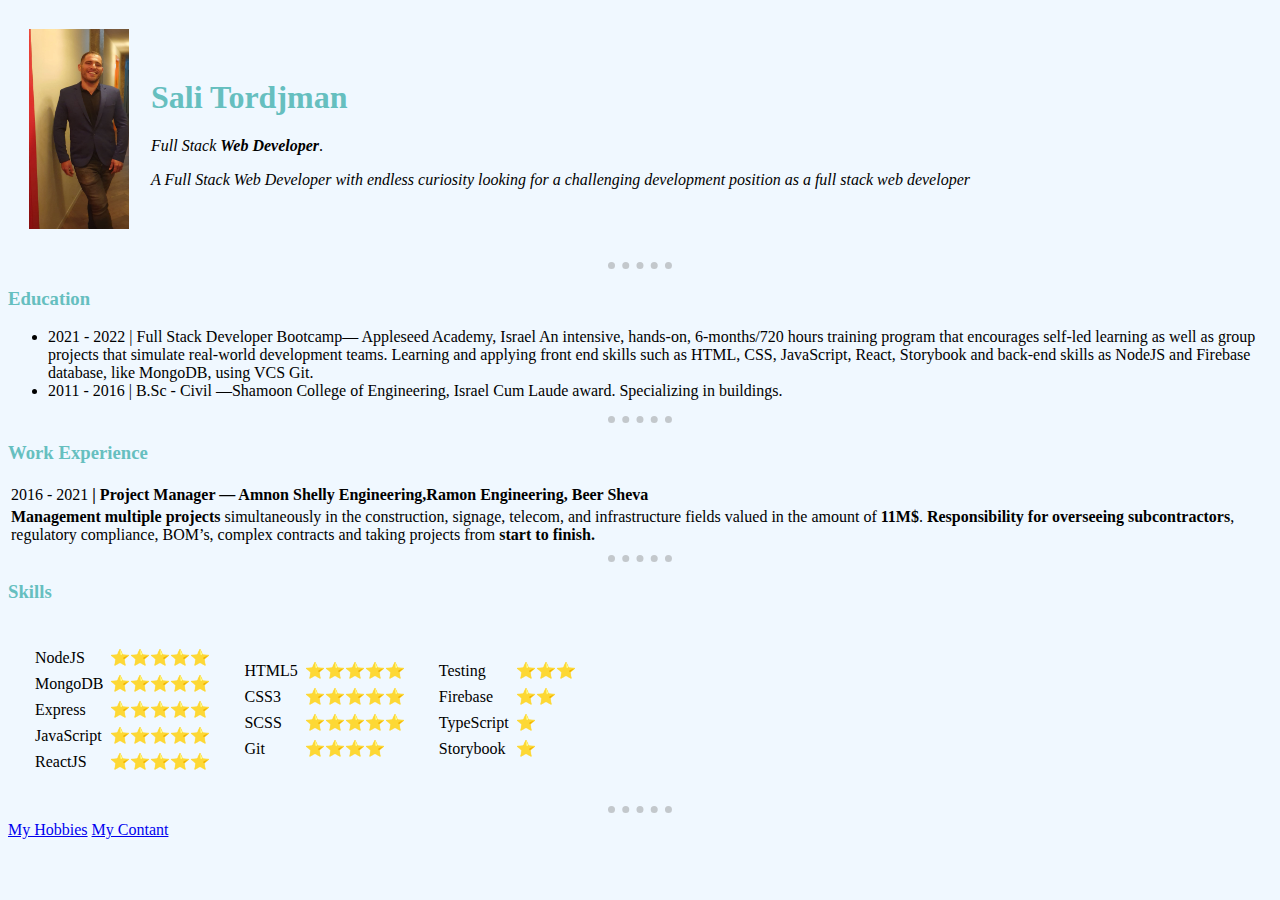
<file: index.html>
<!DOCTYPE html>
<html>
<head>
  <meta charset="UTF-8">
  <title>🤴Sali's Personal Site</title>
  <link rel="stylesheet" href="css/styles.css">
</head>
<body>
  <table cellspacing="20">
    <tr>
      <td><img src="images/sali.jpeg" alt="Sali profile picture" width="100" height="200" ></td>
      <td>
        <h1>Sali Tordjman</h1>
        <p><em>Full Stack <strong> Web Developer</strong></em>.</p>
        <p><em>A Full Stack Web Developer with endless curiosity looking for a challenging development position as a full stack web developer</em></p>
      </td>
    </tr>
  </table>
  <hr>
  <h3>Education</h3>
  <p>
    <ul>
      <li>2021 - 2022 | Full Stack Developer Bootcamp— Appleseed Academy, Israel
        An intensive, hands-on, 6-months/720 hours training program that encourages
        self-led learning as well as group projects that simulate real-world development teams.
        Learning and applying front end skills such as HTML, CSS, JavaScript, React, Storybook
        and back-end skills as NodeJS and Firebase database, like MongoDB, using VCS Git.</li>
        <li>2011 - 2016 | B.Sc - Civil —Shamoon College of Engineering, Israel
          Cum Laude award. Specializing in buildings.</li>
    </ul>
  </p>
  <hr>
  <h3>Work Experience</h3>
  <table>
    <tr>
      <td>2016 - 2021 <strong>| Project Manager — Amnon Shelly Engineering,Ramon Engineering,
        Beer Sheva</strong></td>
      </tr>
      <tr>
        <td>
          <strong>Management multiple projects </strong>simultaneously in the construction, signage, telecom,
          and infrastructure fields valued in the amount of <strong>11M$</strong>.
          <strong>Responsibility for overseeing subcontractors</strong>, regulatory compliance, BOM’s, complex
          contracts and taking projects from <strong>start to finish<strong>.
          </td>
        </tr>
      </table>
      <hr>
  <h3>Skills</h3>
  <table cellspacing="20">
    <tr>
      <td>
        <table cellspacing="5">
          <tr><td>NodeJS</td><td>⭐⭐⭐⭐⭐</td></tr>
          <tr><td>MongoDB</td><td>⭐⭐⭐⭐⭐</td></tr>
          <tr><td>Express</td><td>⭐⭐⭐⭐⭐</td></tr>
          <tr><td>JavaScript</td><td>⭐⭐⭐⭐⭐</td></tr>
          <tr><td>ReactJS</td><td>⭐⭐⭐⭐⭐</td></tr>
        </table>
      </td>
      <td>   
        <table cellspacing="5">
          <tr><td>HTML5</td><td>⭐⭐⭐⭐⭐</td></tr>
          <tr><td>CSS3</td><td>⭐⭐⭐⭐⭐</td></tr>
          <tr><td>SCSS</td><td>⭐⭐⭐⭐⭐</td></tr>
          <tr><td>Git</td><td>⭐⭐⭐⭐</td></tr>
        </table>
      </td>
      <td>   
        <table cellspacing="5">
          <tr><td>Testing</td><td>⭐⭐⭐</td></tr>
          <tr><td>Firebase</td><td>⭐⭐</td></tr>
          <tr><td>TypeScript</td><td>⭐</td></tr>
          <tr><td>Storybook</td><td>⭐</td></tr>
        </table>
      </td>
    </tr>
  </table>
  <hr>
  <a href="hobbies.html">My Hobbies</a>
  <a href="contant.html">My Contant</a>

</body>
</html>
</file>
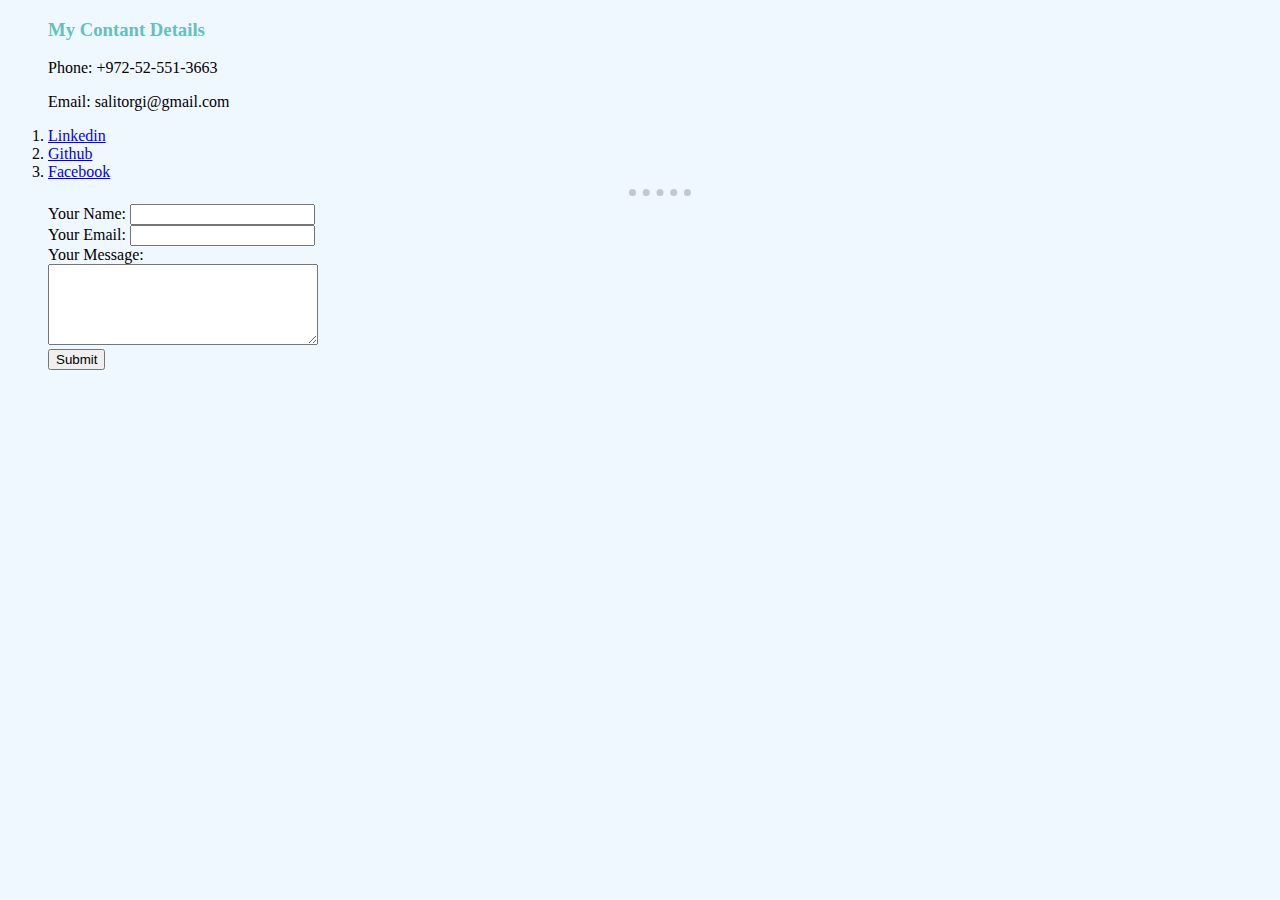
<file: contant.html>
<!DOCTYPE html>
<html>
<head>
  <meta charset="UTF-8">
  <title>Contant Me</title>
  <link rel="stylesheet" href="css/styles.css">
</head>
<body>
  <ol>
    <h3>My Contant Details</h3>
    <p>Phone: +972-52-551-3663</p>
    <p>Email: salitorgi@gmail.com</p>
    <li><a href="https://www.linkedin.com/in/sali-tordjman-437a71222/" target="_blank">Linkedin</a></li>
    <li><a href="https://github.com/salitordjman" target="_blank">Github</a></li>
    <li><a href="https://www.facebook.com/sali.torgman" target="_blank">Facebook</a></li>
    <hr>
    <form action="mailto:sfff@gmail.com" method="post" enctype="text/plain">
      <label>Your Name:</label>
      <input type="text" name="yourName" value=""><br>
      <label>Your Email:</label>
      <input type="email" name="yourEmail" value=""><br>
      <label>Your Message:</label><br>
      <textarea name="yourMessage" cols="31" rows="5"></textarea><br>
      <input type="submit">
    </form>
  </ol>
</body>
</html>
</file>
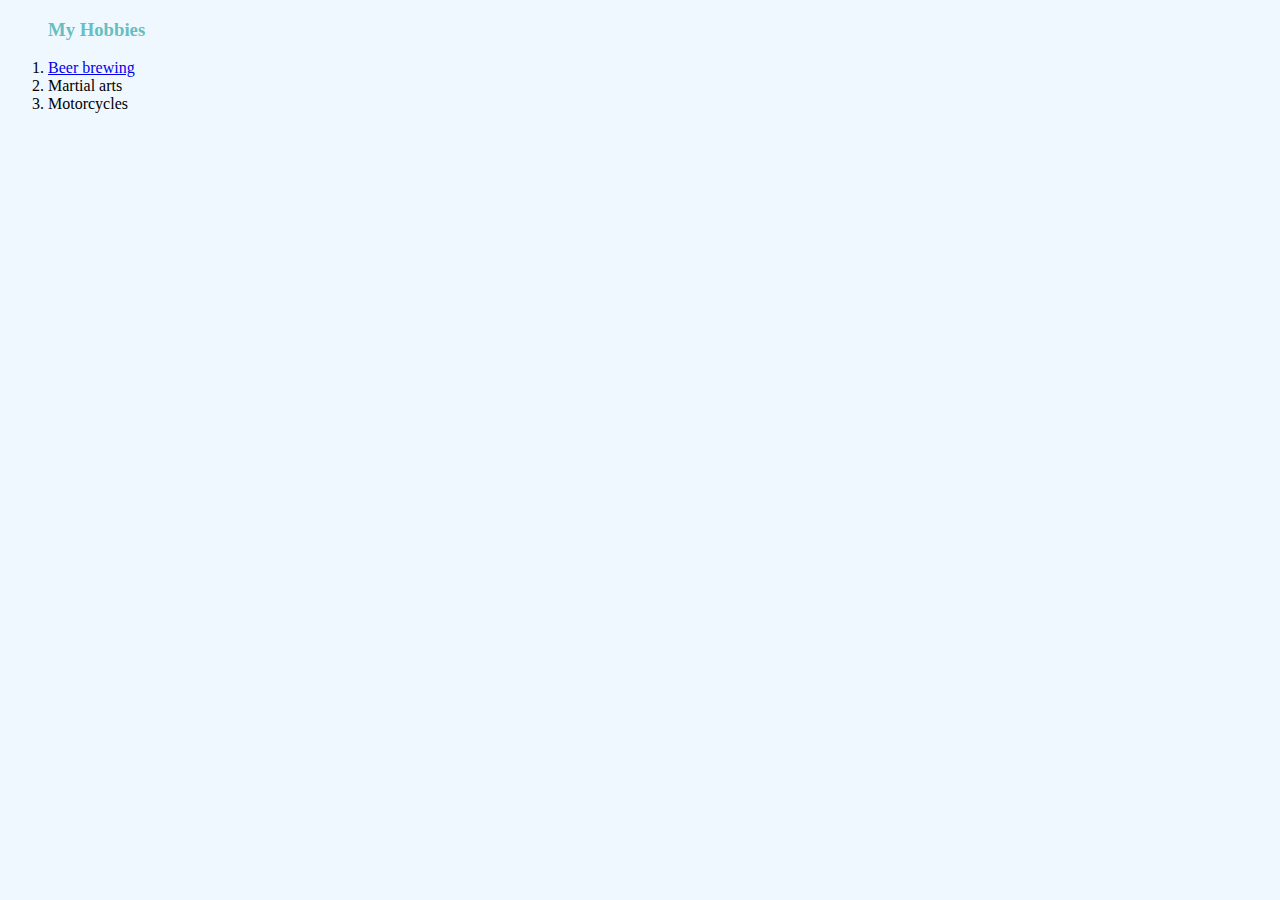
<file: hobbies.html>
<!DOCTYPE html>
<html>
<head>
  <meta charset="UTF-8">
  <title>My Hobbies</title>
  <link rel="stylesheet" href="css/styles.css">
</head>
<body>
  <ol>
    <h3>My Hobbies</h3>
    <li><a href="#">Beer brewing</a></li>
    <li>Martial arts</li>
    <li>Motorcycles</li>
  </ol>
</body>
</html>
</file>
<file: css/styles.css>
body {
  background-color: aliceblue;
}
hr {
  border-style: none;
  border-top: 7px dotted rgba(128, 128, 128, 0.404);
  width: 5%;
}
h1,
h3 {
  color: #66bfbf;
}
</file>
